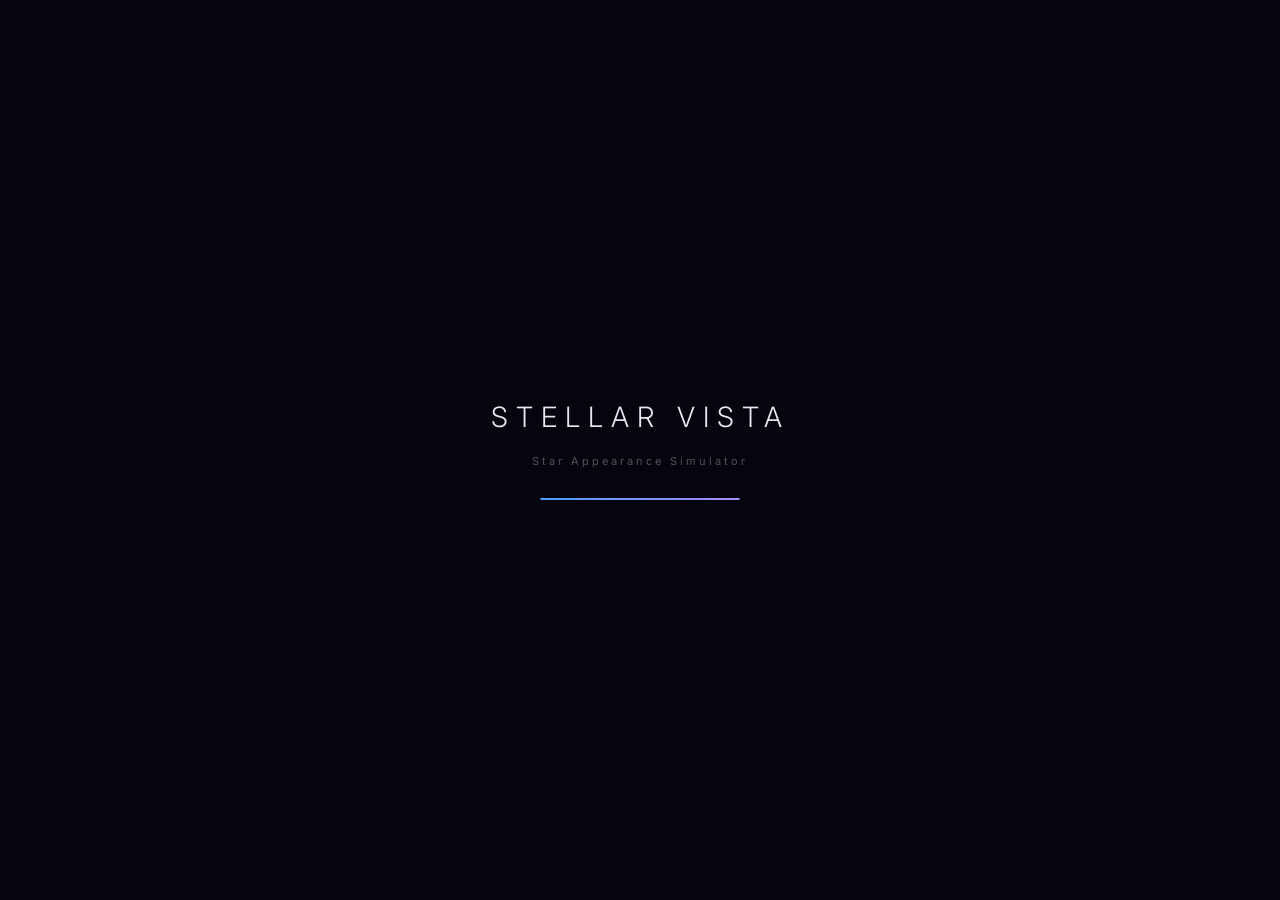
<file: index.html>
<!DOCTYPE html>
<html lang="en" dir="ltr">

<head>
    <meta charset="UTF-8">
    <meta name="viewport" content="width=device-width, initial-scale=1.0">
    <meta name="description"
        content="Stellar Vista — An interactive astronomy simulator showing how different stars would appear from a planet at 1 AU. Physics-based rendering with real stellar data.">
    <title>Stellar Vista — Star Appearance Simulator</title>
    <link rel="stylesheet" href="css/style.css">
    <link rel="icon"
        href="data:image/svg+xml,<svg xmlns='http://www.w3.org/2000/svg' viewBox='0 0 100 100'><text y='.9em' font-size='90'>✦</text></svg>">
</head>

<body>

    <!-- Loading Screen -->
    <div class="loading-screen" id="loading-screen">
        <div class="loading-title">Stellar Vista</div>
        <div class="loading-subtitle">Star Appearance Simulator</div>
        <div class="loading-bar">
            <div class="loading-bar-inner"></div>
        </div>
    </div>

    <!-- Sky Canvas -->
    <canvas id="sky-canvas"></canvas>

    <!-- Header -->
    <header class="header" id="app-header">
        <span class="header-logo" data-i18n="appName">Stellar Vista</span>
        <span class="header-sep"></span>
        <span id="header-star-name">Sun</span>
    </header>

    <!-- ═══ Settings Panel (LEFT) ═══ -->
    <aside class="panel settings-panel collapsed" id="settings-panel">
        <div class="panel-header">
            <div class="panel-title" data-i18n="settings">Settings</div>
        </div>
        <div class="panel-body">

            <!-- Time of Day -->
            <div class="section">
                <div class="section-title" data-i18n="timeOfDay">Time of Day</div>
                <div class="time-slider-container">
                    <div class="time-slider-row">
                        <input type="range" id="time-slider" min="0" max="1" step="0.005" value="0.5">
                        <span id="time-label">12:00</span>
                    </div>
                    <div class="time-marks">
                        <span data-i18n="midnight">Midnight</span>
                        <span data-i18n="sunrise">Sunrise</span>
                        <span data-i18n="noon">Noon</span>
                        <span data-i18n="sunset">Sunset</span>
                        <span data-i18n="midnight">Midnight</span>
                    </div>
                </div>
            </div>

            <!-- Language -->
            <div class="section">
                <div class="setting-row">
                    <div>
                        <div class="setting-label" data-i18n="language">Language</div>
                    </div>
                    <button class="toggle-btn" id="lang-toggle">العربية</button>
                </div>
            </div>

            <!-- Comparison Mode -->
            <div class="section">
                <div class="setting-row">
                    <div>
                        <div class="setting-label" data-i18n="comparisonMode">Comparison Mode</div>
                    </div>
                    <button class="toggle-btn" id="comp-toggle">Off</button>
                </div>

                <!-- Comparison star selector (hidden until enabled) -->
                <div class="comp-section" id="comp-section">
                    <div class="comp-label"><span data-i18n="compStar">Compare With</span>: <span
                            id="comp-label">—</span></div>
                    <div id="comp-star-list" style="max-height: 250px; overflow-y: auto;"></div>
                </div>
            </div>

            <!-- Ambient Sound -->
            <div class="section">
                <div class="setting-row">
                    <div>
                        <div class="setting-label" data-i18n="ambientSound">Ambient Sound</div>
                    </div>
                    <button class="toggle-btn" id="sound-toggle">Off</button>
                </div>
            </div>

        </div>

        <!-- Keyboard Shortcuts -->
        <div class="keyboard-hint">
            <div class="key-hint"><span class="key">S</span> <span data-i18n="settings">Settings</span></div>
            <div class="key-hint"><span class="key">Esc</span> <span data-i18n="togglePanel">Toggle panel</span></div>
        </div>
    </aside>

    <!-- Settings Panel Toggle Button -->
    <button class="panel-toggle" id="settings-toggle" aria-label="Toggle settings">⚙</button>

    <!-- ═══ Star Catalog Panel (RIGHT) ═══ -->
    <aside class="panel control-panel" id="control-panel">
        <div class="panel-header">
            <div class="panel-title" data-i18n="starCatalog">Star Catalog</div>
        </div>

        <div class="panel-body">
            <!-- Star Selector -->
            <div class="section">
                <div class="section-title" data-i18n="selectStar">Select a Star</div>
                <div id="star-list"></div>
            </div>

            <!-- Stellar Data -->
            <div class="section">
                <div class="section-title" data-i18n="stellarProps">Stellar Properties</div>
                <div class="data-grid">
                    <div class="data-item full">
                        <span class="data-label" data-i18n="name">Name</span>
                        <span class="data-value" id="data-name">—</span>
                    </div>
                    <div class="data-item">
                        <span class="data-label" data-i18n="spectralType">Spectral Type</span>
                        <span class="data-value" id="data-spectral">—</span>
                    </div>
                    <div class="data-item">
                        <span class="data-label" data-i18n="temperature">Temperature</span>
                        <span class="data-value" id="data-temp">—</span>
                    </div>
                    <div class="data-item">
                        <span class="data-label" data-i18n="luminosity">Luminosity</span>
                        <span class="data-value" id="data-lum">—</span>
                    </div>
                    <div class="data-item">
                        <span class="data-label" data-i18n="radius">Radius</span>
                        <span class="data-value" id="data-radius">—</span>
                    </div>
                    <div class="data-item">
                        <span class="data-label" data-i18n="mass">Mass</span>
                        <span class="data-value" id="data-mass">—</span>
                    </div>
                    <div class="data-item">
                        <span class="data-label" data-i18n="surfaceGravity">Surface Gravity</span>
                        <span class="data-value" id="data-gravity">—</span>
                    </div>
                </div>
            </div>

            <!-- Appearance at 1 AU -->
            <div class="section">
                <div class="section-title" data-i18n="appearanceAt1AU">Appearance at 1 AU</div>
                <div class="data-grid">
                    <div class="data-item">
                        <span class="data-label" data-i18n="angularDiameter">Angular Diameter</span>
                        <span class="data-value" id="data-angdiam">—</span>
                    </div>
                    <div class="data-item">
                        <span class="data-label" data-i18n="apparentMagnitude">Apparent Magnitude</span>
                        <span class="data-value" id="data-appmag">—</span>
                    </div>
                    <div class="data-item full">
                        <span class="data-label" data-i18n="starColor">Star Color</span>
                        <div class="color-row">
                            <div id="color-swatch"></div>
                        </div>
                    </div>
                    <div class="data-item full">
                        <span class="data-label" data-i18n="visualSize">Visual Size (relative to Sun)</span>
                        <div class="size-bar-container">
                            <div id="size-comparison"></div>
                        </div>
                        <span id="size-label">—</span>
                    </div>
                </div>
            </div>

            <!-- Habitable Zone -->
            <div class="section">
                <div class="section-title" data-i18n="habitableZone">Habitable Zone Check (1 AU)</div>
                <div id="data-hz">—</div>
            </div>

            <!-- Description -->
            <div class="section">
                <div class="section-title" data-i18n="aboutStar">About This Star</div>
                <p id="star-description">—</p>
            </div>

            <!-- Spectral Legend -->
            <div class="section">
                <div class="section-title" data-i18n="spectralClasses">Spectral Classes</div>
                <div class="spectral-bar" id="spectral-bar"></div>
            </div>
        </div>

        <!-- Keyboard Shortcuts -->
        <div class="keyboard-hint">
            <div class="key-hint"><span class="key">←</span><span class="key">→</span> <span
                    data-i18n="navigate">Navigate</span></div>
            <div class="key-hint"><span class="key">Esc</span> <span data-i18n="togglePanel">Toggle panel</span></div>
        </div>
    </aside>

    <!-- Panel Toggle Button -->
    <button class="panel-toggle" id="panel-toggle" aria-label="Toggle panel">◀</button>

    <!-- Mobile Buttons -->
    <button class="info-toggle" id="info-toggle" aria-label="Show star info">☰</button>
    <button class="mobile-settings-toggle" id="mobile-settings-toggle" aria-label="Settings">⚙</button>

    <!-- Scripts -->
    <script src="js/stars.js"></script>
    <script src="js/physics.js"></script>
    <script src="js/renderer.js"></script>
    <script src="js/app.js"></script>

    <!-- Dismiss loading screen -->
    <script>
        window.addEventListener('load', () => {
            setTimeout(() => {
                document.getElementById('loading-screen').classList.add('hidden');
            }, 1600);
        });
    </script>
</body>

</html>
</file>
<file: css/style.css>
/* ═══════════════════════════════════════════════════
   Stellar Vista — Design System v2
   Premium dark glassmorphism UI
   Settings panel, comparison mode, RTL support
   ═══════════════════════════════════════════════════ */

@import url('https://fonts.googleapis.com/css2?family=Inter:wght@300;400;500;600;700&family=JetBrains+Mono:wght@400;500&display=swap');

/* ── CSS Variables ─────────────────── */
:root {
    --glass-bg: rgba(8, 10, 22, 0.72);
    --glass-border: rgba(255, 255, 255, 0.08);
    --glass-shadow: 0 8px 32px rgba(0, 0, 0, 0.4);
    --glass-blur: 20px;

    --text-primary: #e8eaf0;
    --text-secondary: rgba(255, 255, 255, 0.55);
    --text-accent: #7eb8ff;
    --text-muted: rgba(255, 255, 255, 0.3);

    --accent-blue: #4a9eff;
    --accent-glow: rgba(74, 158, 255, 0.15);
    --hz-green: #4cdf8b;
    --hz-red: #ff6b6b;

    --panel-width: 360px;
    --radius: 16px;
    --radius-sm: 10px;
    --radius-xs: 6px;

    --transition: 0.35s cubic-bezier(0.4, 0, 0.2, 1);
}

/* ── Reset ─────────────────────────── */
*,
*::before,
*::after {
    margin: 0;
    padding: 0;
    box-sizing: border-box;
}

html,
body {
    width: 100%;
    height: 100%;
    overflow: hidden;
    font-family: 'Inter', -apple-system, BlinkMacSystemFont, sans-serif;
    color: var(--text-primary);
    background: #050510;
    -webkit-font-smoothing: antialiased;
}

/* ── Canvas ────────────────────────── */
#sky-canvas {
    position: fixed;
    top: 0;
    left: 0;
    width: 100%;
    height: 100%;
    z-index: 0;
}

/* ── Header ────────────────────────── */
.header {
    position: fixed;
    top: 20px;
    left: 50%;
    transform: translateX(-50%);
    z-index: 100;
    display: flex;
    align-items: center;
    gap: 14px;
    padding: 10px 24px;
    background: var(--glass-bg);
    backdrop-filter: blur(var(--glass-blur));
    -webkit-backdrop-filter: blur(var(--glass-blur));
    border: 1px solid var(--glass-border);
    border-radius: 40px;
    box-shadow: var(--glass-shadow);
    user-select: none;
    transition: opacity var(--transition);
    white-space: nowrap;
}

.header-logo {
    font-size: 14px;
    font-weight: 600;
    letter-spacing: 2px;
    text-transform: uppercase;
    color: var(--text-secondary);
}

.header-sep {
    width: 1px;
    height: 18px;
    background: var(--glass-border);
}

#header-star-name {
    font-size: 16px;
    font-weight: 500;
    color: var(--text-primary);
}

/* ═══ PANELS (shared) ═════════════════ */
.panel {
    position: fixed;
    top: 0;
    width: var(--panel-width);
    height: 100%;
    z-index: 200;
    display: flex;
    flex-direction: column;
    background: var(--glass-bg);
    backdrop-filter: blur(var(--glass-blur));
    -webkit-backdrop-filter: blur(var(--glass-blur));
    box-shadow: -4px 0 30px rgba(0, 0, 0, 0.3);
    transition: transform var(--transition);
    overflow: hidden;
}

/* ── Control Panel (right) ─────────── */
.control-panel {
    right: 0;
    border-left: 1px solid var(--glass-border);
}

[dir="rtl"] .control-panel {
    right: auto;
    left: 0;
    border-left: none;
    border-right: 1px solid var(--glass-border);
}

.control-panel.collapsed {
    transform: translateX(100%);
}

[dir="rtl"] .control-panel.collapsed {
    transform: translateX(-100%);
}

/* ── Settings Panel (left) ─────────── */
.settings-panel {
    left: 0;
    border-right: 1px solid var(--glass-border);
}

[dir="rtl"] .settings-panel {
    left: auto;
    right: 0;
    border-right: none;
    border-left: 1px solid var(--glass-border);
}

.settings-panel.collapsed {
    transform: translateX(-100%);
}

[dir="rtl"] .settings-panel.collapsed {
    transform: translateX(100%);
}

/* ── Panel Toggle Buttons ──────────── */
.panel-toggle {
    position: fixed;
    top: 50%;
    transform: translateY(-50%);
    z-index: 201;
    width: 28px;
    height: 64px;
    background: var(--glass-bg);
    backdrop-filter: blur(var(--glass-blur));
    -webkit-backdrop-filter: blur(var(--glass-blur));
    border: 1px solid var(--glass-border);
    color: var(--text-secondary);
    font-size: 13px;
    cursor: pointer;
    display: flex;
    align-items: center;
    justify-content: center;
    transition: right var(--transition), left var(--transition), background 0.2s;
    box-shadow: -2px 0 10px rgba(0, 0, 0, 0.2);
}

.panel-toggle:hover {
    background: rgba(255, 255, 255, 0.08);
    color: var(--text-primary);
}

/* Right panel toggle */
#panel-toggle {
    right: var(--panel-width);
    border-right: none;
    border-radius: var(--radius-sm) 0 0 var(--radius-sm);
}

[dir="rtl"] #panel-toggle {
    right: auto;
    left: var(--panel-width);
    border-radius: 0 var(--radius-sm) var(--radius-sm) 0;
    border-right: 1px solid var(--glass-border);
    border-left: none;
}

.control-panel.collapsed~#panel-toggle {
    right: 0;
}

[dir="rtl"] .control-panel.collapsed~#panel-toggle {
    right: auto;
    left: 0;
}

/* Settings toggle button */
#settings-toggle {
    left: 0;
    border-left: none;
    border-radius: 0 var(--radius-sm) var(--radius-sm) 0;
    font-size: 16px;
}

[dir="rtl"] #settings-toggle {
    left: auto;
    right: 0;
    border-radius: var(--radius-sm) 0 0 var(--radius-sm);
    border-left: 1px solid var(--glass-border);
    border-right: none;
}

.settings-panel:not(.collapsed)~#settings-toggle {
    left: var(--panel-width);
}

[dir="rtl"] .settings-panel:not(.collapsed)~#settings-toggle {
    left: auto;
    right: var(--panel-width);
}

/* ── Panel Sections ────────────────── */
.panel-header {
    padding: 22px 20px 16px;
    border-bottom: 1px solid var(--glass-border);
    flex-shrink: 0;
}

.panel-title {
    font-size: 12px;
    font-weight: 600;
    letter-spacing: 2.5px;
    text-transform: uppercase;
    color: var(--text-secondary);
}

.panel-body {
    flex: 1;
    overflow-y: auto;
    overflow-x: hidden;
    padding: 8px 0;
    scrollbar-width: thin;
    scrollbar-color: rgba(255, 255, 255, 0.1) transparent;
}

.panel-body::-webkit-scrollbar {
    width: 4px;
}

.panel-body::-webkit-scrollbar-thumb {
    background: rgba(255, 255, 255, 0.1);
    border-radius: 4px;
}

/* ── Section ───────────────────────── */
.section {
    padding: 12px 20px;
}

.section+.section {
    border-top: 1px solid rgba(255, 255, 255, 0.04);
}

.section-title {
    font-size: 10px;
    font-weight: 600;
    letter-spacing: 1.8px;
    text-transform: uppercase;
    color: var(--text-muted);
    margin-bottom: 10px;
}

/* ── Star List ─────────────────────── */
.star-group {
    margin-bottom: 4px;
}

.star-group-header {
    display: flex;
    align-items: center;
    gap: 8px;
    padding: 6px 20px;
    font-size: 10px;
    font-weight: 600;
    letter-spacing: 1.5px;
    text-transform: uppercase;
    color: var(--text-muted);
}

.spectral-dot {
    width: 8px;
    height: 8px;
    border-radius: 50%;
    flex-shrink: 0;
}

.star-btn {
    display: flex;
    align-items: center;
    gap: 10px;
    width: 100%;
    padding: 8px 20px 8px 28px;
    background: transparent;
    border: none;
    color: var(--text-primary);
    font-family: inherit;
    font-size: 13px;
    cursor: pointer;
    transition: background 0.15s, padding-left 0.2s;
    text-align: left;
}

[dir="rtl"] .star-btn {
    text-align: right;
    padding: 8px 28px 8px 20px;
}

.star-btn:hover {
    background: rgba(255, 255, 255, 0.04);
}

.star-btn.active {
    background: var(--accent-glow);
    border-right: 2px solid var(--accent-blue);
}

[dir="rtl"] .star-btn.active {
    border-right: none;
    border-left: 2px solid var(--accent-blue);
}

.star-btn-dot {
    width: 10px;
    height: 10px;
    border-radius: 50%;
    flex-shrink: 0;
    box-shadow: 0 0 6px currentColor;
}

.star-btn-name {
    flex: 1;
    font-weight: 500;
    white-space: nowrap;
    overflow: hidden;
    text-overflow: ellipsis;
}

.star-btn-spec {
    font-family: 'JetBrains Mono', monospace;
    font-size: 10px;
    color: var(--text-secondary);
    background: rgba(255, 255, 255, 0.04);
    padding: 2px 6px;
    border-radius: var(--radius-xs);
}

/* ── Data Panel ────────────────────── */
.data-grid {
    display: grid;
    grid-template-columns: 1fr 1fr;
    gap: 8px;
}

.data-item {
    display: flex;
    flex-direction: column;
    gap: 2px;
}

.data-item.full {
    grid-column: 1 / -1;
}

.data-label {
    font-size: 9px;
    font-weight: 600;
    letter-spacing: 1.2px;
    text-transform: uppercase;
    color: var(--text-muted);
}

.data-value {
    font-family: 'JetBrains Mono', monospace;
    font-size: 13px;
    font-weight: 500;
    color: var(--text-primary);
}

/* ── Color Swatch ──────────────────── */
.color-row {
    display: flex;
    align-items: center;
    gap: 10px;
    margin-top: 4px;
}

#color-swatch {
    width: 24px;
    height: 24px;
    border-radius: 50%;
    border: 2px solid rgba(255, 255, 255, 0.1);
    box-shadow: 0 0 12px rgba(255, 255, 255, 0.1);
}

/* ── Size Comparison ───────────────── */
.size-bar-container {
    width: 100%;
    height: 6px;
    background: rgba(255, 255, 255, 0.06);
    border-radius: 3px;
    overflow: hidden;
    margin-top: 6px;
}

#size-comparison {
    height: 100%;
    border-radius: 3px;
    transition: width 0.8s cubic-bezier(0.4, 0, 0.2, 1), background 0.8s;
    min-width: 2px;
}

#size-label {
    font-family: 'JetBrains Mono', monospace;
    font-size: 11px;
    color: var(--text-secondary);
    margin-top: 4px;
}

/* ── Habitable Zone ────────────────── */
.hz-yes {
    color: var(--hz-green);
    font-weight: 600;
    font-size: 13px;
}

.hz-no {
    color: var(--hz-red);
    font-weight: 600;
    font-size: 13px;
}

.hz-range {
    font-family: 'JetBrains Mono', monospace;
    font-size: 11px;
    color: var(--text-secondary);
}

/* ── Description ───────────────────── */
#star-description {
    font-size: 12.5px;
    line-height: 1.65;
    color: var(--text-secondary);
    font-weight: 300;
}

/* ── Spectral Bar ──────────────────── */
.spectral-bar {
    display: flex;
    border-radius: var(--radius-xs);
    overflow: hidden;
    height: 22px;
    margin-top: 4px;
}

.spectral-segment {
    flex: 1;
    display: flex;
    align-items: center;
    justify-content: center;
    font-size: 10px;
    font-weight: 700;
    color: rgba(0, 0, 0, 0.5);
    cursor: default;
    transition: flex 0.2s;
}

.spectral-segment:hover {
    flex: 1.8;
}

/* ── Keyboard Hint ─────────────────── */
.keyboard-hint {
    padding: 14px 20px;
    border-top: 1px solid var(--glass-border);
    flex-shrink: 0;
    display: flex;
    gap: 16px;
    justify-content: center;
}

.key-hint {
    display: flex;
    align-items: center;
    gap: 6px;
    font-size: 10px;
    color: var(--text-muted);
}

.key {
    display: inline-flex;
    align-items: center;
    justify-content: center;
    min-width: 22px;
    height: 20px;
    padding: 0 5px;
    background: rgba(255, 255, 255, 0.06);
    border: 1px solid rgba(255, 255, 255, 0.1);
    border-radius: 4px;
    font-family: 'JetBrains Mono', monospace;
    font-size: 9px;
    color: var(--text-secondary);
}

/* ═══ SETTINGS Panel Items ═══════════ */

.setting-row {
    display: flex;
    align-items: center;
    justify-content: space-between;
    padding: 10px 0;
}

.setting-row+.setting-row {
    border-top: 1px solid rgba(255, 255, 255, 0.04);
}

.setting-label {
    font-size: 13px;
    font-weight: 500;
    color: var(--text-primary);
}

.setting-sublabel {
    font-size: 10px;
    color: var(--text-muted);
    margin-top: 2px;
}

/* Toggle button */
.toggle-btn {
    padding: 5px 16px;
    border: 1px solid var(--glass-border);
    border-radius: 20px;
    background: rgba(255, 255, 255, 0.04);
    color: var(--text-secondary);
    font-family: inherit;
    font-size: 12px;
    font-weight: 500;
    cursor: pointer;
    transition: all 0.2s;
}

.toggle-btn:hover {
    background: rgba(255, 255, 255, 0.08);
    color: var(--text-primary);
}

.toggle-btn.toggle-on {
    background: var(--accent-glow);
    border-color: var(--accent-blue);
    color: var(--accent-blue);
}

/* Time slider */
.time-slider-container {
    width: 100%;
    margin-top: 8px;
}

.time-slider-row {
    display: flex;
    align-items: center;
    gap: 12px;
}

.time-slider-row input[type="range"] {
    flex: 1;
    -webkit-appearance: none;
    appearance: none;
    height: 4px;
    background: rgba(255, 255, 255, 0.1);
    border-radius: 2px;
    outline: none;
}

.time-slider-row input[type="range"]::-webkit-slider-thumb {
    -webkit-appearance: none;
    width: 16px;
    height: 16px;
    border-radius: 50%;
    background: var(--accent-blue);
    border: 2px solid rgba(255, 255, 255, 0.2);
    cursor: pointer;
    box-shadow: 0 0 8px rgba(74, 158, 255, 0.4);
}

.time-slider-row input[type="range"]::-moz-range-thumb {
    width: 16px;
    height: 16px;
    border-radius: 50%;
    background: var(--accent-blue);
    border: 2px solid rgba(255, 255, 255, 0.2);
    cursor: pointer;
    box-shadow: 0 0 8px rgba(74, 158, 255, 0.4);
}

#time-label {
    font-family: 'JetBrains Mono', monospace;
    font-size: 12px;
    color: var(--text-accent);
    min-width: 42px;
    text-align: center;
}

.time-marks {
    display: flex;
    justify-content: space-between;
    margin-top: 4px;
    font-size: 9px;
    color: var(--text-muted);
    letter-spacing: 0.5px;
}

/* Comparison section */
.comp-section {
    display: none;
}

.comp-label {
    font-family: 'JetBrains Mono', monospace;
    font-size: 13px;
    color: var(--text-accent);
    margin-bottom: 8px;
}

/* ── Mobile Buttons ────────────────── */
.info-toggle,
.mobile-settings-toggle {
    position: fixed;
    bottom: 20px;
    z-index: 300;
    width: 48px;
    height: 48px;
    background: var(--glass-bg);
    backdrop-filter: blur(var(--glass-blur));
    border: 1px solid var(--glass-border);
    border-radius: 50%;
    color: var(--text-primary);
    font-size: 20px;
    cursor: pointer;
    display: none;
    align-items: center;
    justify-content: center;
    box-shadow: var(--glass-shadow);
}

.info-toggle {
    right: 20px;
}

[dir="rtl"] .info-toggle {
    right: auto;
    left: 20px;
}

.mobile-settings-toggle {
    left: 20px;
}

[dir="rtl"] .mobile-settings-toggle {
    left: auto;
    right: 20px;
}

/* ── Loading Screen ────────────────── */
.loading-screen {
    position: fixed;
    inset: 0;
    z-index: 9999;
    display: flex;
    flex-direction: column;
    align-items: center;
    justify-content: center;
    background: #050510;
    transition: opacity 0.8s, visibility 0.8s;
}

.loading-screen.hidden {
    opacity: 0;
    visibility: hidden;
    pointer-events: none;
}

.loading-title {
    font-size: 28px;
    font-weight: 300;
    letter-spacing: 8px;
    text-transform: uppercase;
    color: var(--text-primary);
    margin-bottom: 20px;
}

.loading-subtitle {
    font-size: 11px;
    letter-spacing: 3px;
    color: var(--text-muted);
    margin-bottom: 30px;
}

.loading-bar {
    width: 200px;
    height: 2px;
    background: rgba(255, 255, 255, 0.06);
    border-radius: 1px;
    overflow: hidden;
}

.loading-bar-inner {
    width: 0%;
    height: 100%;
    background: linear-gradient(90deg, var(--accent-blue), #a78bfa);
    border-radius: 1px;
    animation: loadProgress 1.5s ease-in-out forwards;
}

@keyframes loadProgress {
    0% {
        width: 0%;
    }

    60% {
        width: 80%;
    }

    100% {
        width: 100%;
    }
}

/* ═══ Responsive ═════════════════════ */
@media (max-width: 800px) {
    :root {
        --panel-width: 100%;
    }

    .panel {
        top: auto;
        bottom: 0;
        right: 0;
        left: 0;
        width: 100%;
        height: 55%;
        border-left: none !important;
        border-right: none !important;
        border-top: 1px solid var(--glass-border);
        border-radius: var(--radius) var(--radius) 0 0;
    }

    .control-panel {
        transform: translateY(100%);
    }

    .control-panel:not(.collapsed) {
        transform: translateY(0);
    }

    .control-panel.collapsed {
        transform: translateY(100%) !important;
    }

    .settings-panel {
        transform: translateY(100%);
    }

    .settings-panel:not(.collapsed) {
        transform: translateY(0);
    }

    .settings-panel.collapsed {
        transform: translateY(100%) !important;
    }

    #panel-toggle,
    #settings-toggle {
        display: none;
    }

    .info-toggle,
    .mobile-settings-toggle {
        display: flex;
    }

    .header {
        top: 12px;
        padding: 8px 18px;
    }

    .header-logo {
        font-size: 11px;
    }

    #header-star-name {
        font-size: 14px;
    }
}

@media (max-width: 480px) {
    .data-grid {
        grid-template-columns: 1fr;
    }

    .keyboard-hint {
        display: none;
    }
}
</file>
